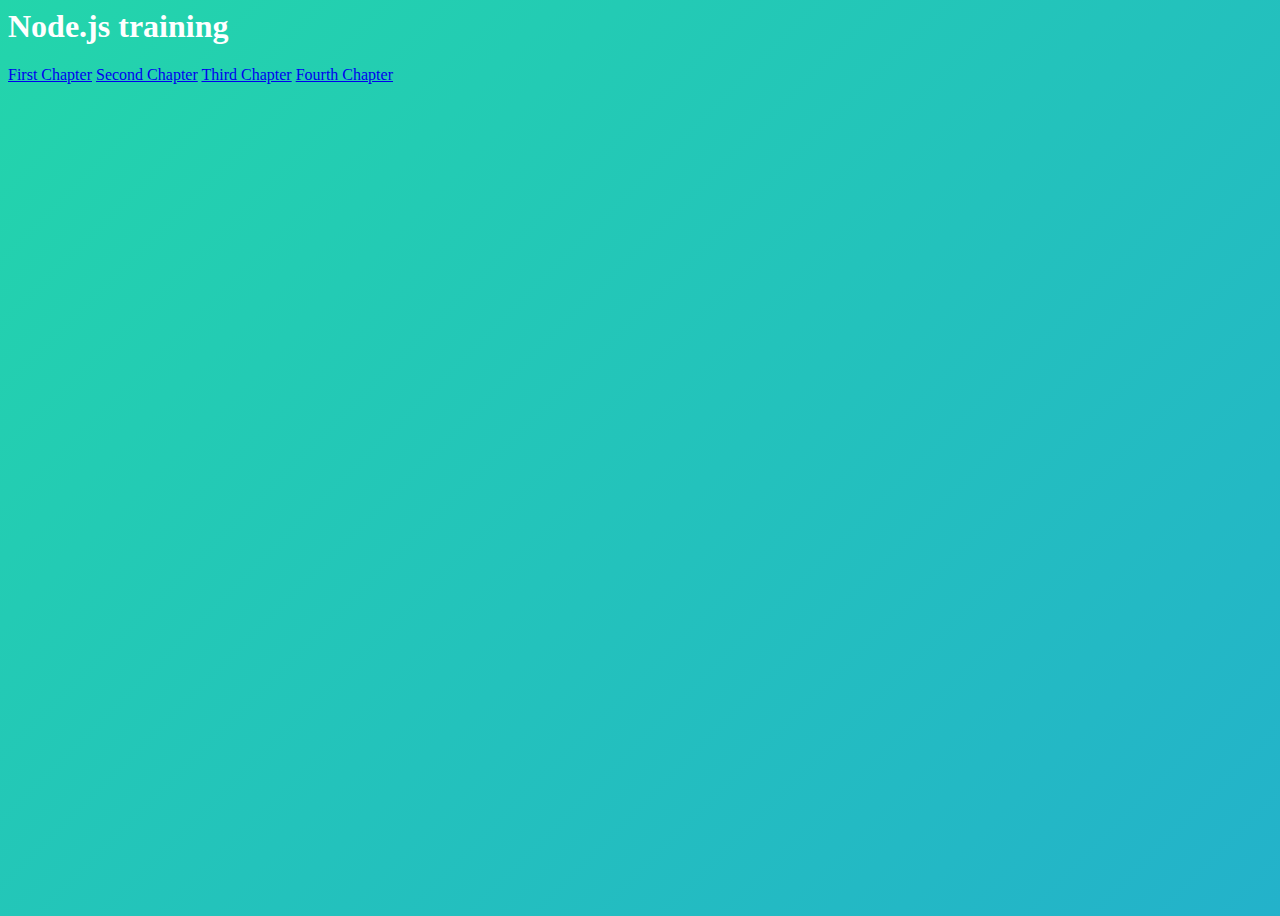
<file: index.html>
<html>
<link rel="stylesheet" href="styles.css">

<h1>Node.js training</h1>

<a href="first_chap.html">First Chapter</a></u>

<a href="second_chap.html">Second Chapter</a></u>

<a href="third_chap.html">Third Chapter</a></u>

<a href="fourth_chap.html">Fourth Chapter</a></u>


</html>
</file>
<file: styles.css>
body {
	background: linear-gradient(-45deg, #ee7752, #e73c7e, #23a6d5, #23d5ab);
	background-size: 400% 400%;
	animation: gradient 15s ease infinite;
	height: 100vh;
}

@keyframes gradient {
	0% {
		background-position: 0% 50%;
	}
	50% {
		background-position: 100% 50%;
	}
	100% {
		background-position: 0% 50%;
	}
}

h1{color:white}
ul {color:black; font-size:24px; text-align: justify;}
li {padding-bottom:10px;}
</file>
